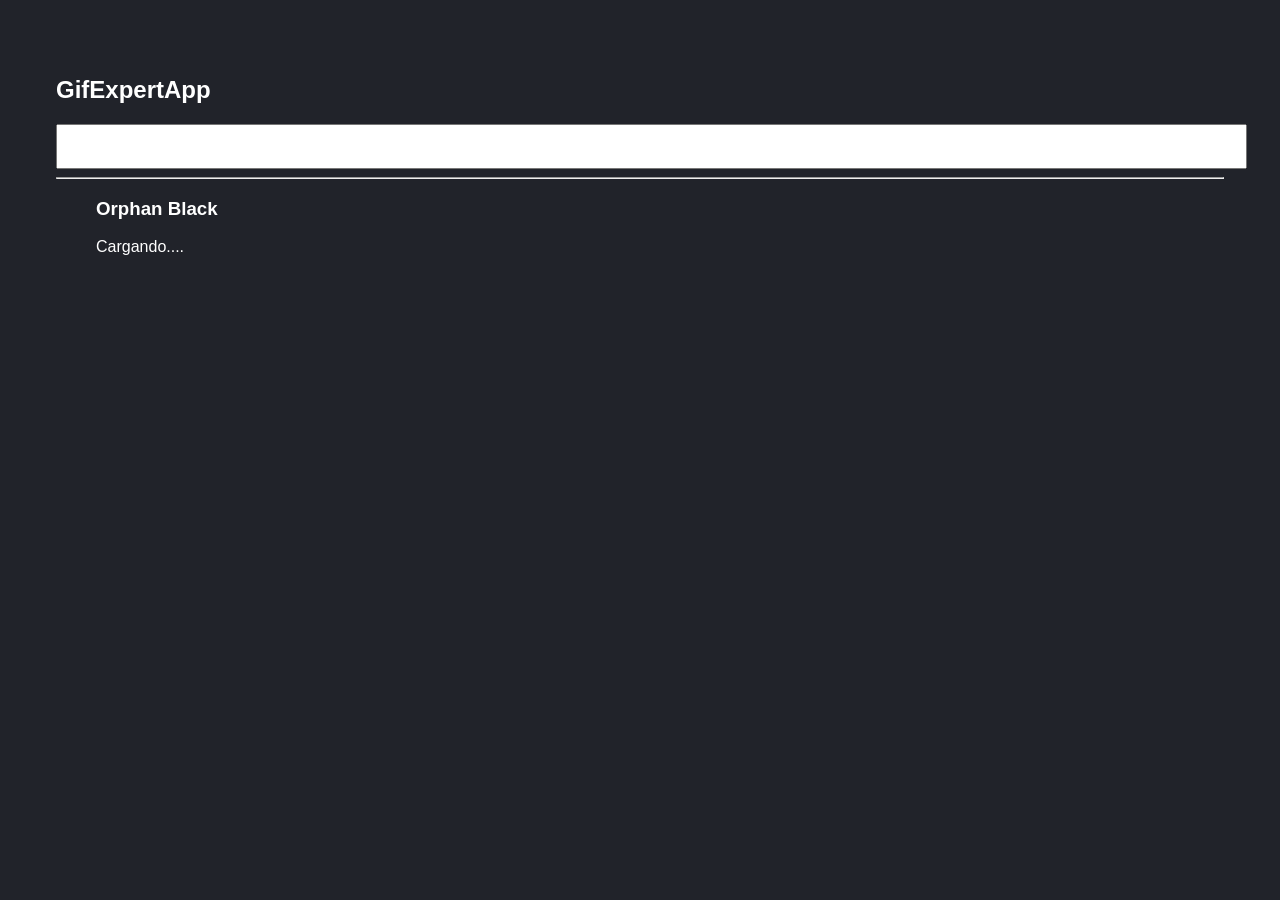
<file: docs/index.html>
<!doctype html>
<html lang="en">

<head>
    <meta charset="utf-8" />
    <link rel="icon" href="./favicon.ico" />
    <link rel="stylesheet" href="https://cdnjs.cloudflare.com/ajax/libs/animate.css/4.1.1/animate.min.css" />
    <meta name="viewport" content="width=device-width,initial-scale=1" />
    <meta name="theme-color" content="#000000" />
    <meta name="description" content="Web site created using create-react-app" />
    <link rel="apple-touch-icon" href="./logo192.png" />
    <link rel="manifest" href="./manifest.json" />
    <title>GifExpert App</title>
    <link href="./static/css/main.20450d04.chunk.css" rel="stylesheet">
</head>

<body><noscript>You need to enable JavaScript to run this app.</noscript>
    <div id="root"></div>
    <script>!function (e) { function r(r) { for (var n, p, f = r[0], i = r[1], l = r[2], c = 0, s = []; c < f.length; c++)p = f[c], Object.prototype.hasOwnProperty.call(o, p) && o[p] && s.push(o[p][0]), o[p] = 0; for (n in i) Object.prototype.hasOwnProperty.call(i, n) && (e[n] = i[n]); for (a && a(r); s.length;)s.shift()(); return u.push.apply(u, l || []), t() } function t() { for (var e, r = 0; r < u.length; r++) { for (var t = u[r], n = !0, f = 1; f < t.length; f++) { var i = t[f]; 0 !== o[i] && (n = !1) } n && (u.splice(r--, 1), e = p(p.s = t[0])) } return e } var n = {}, o = { 1: 0 }, u = []; function p(r) { if (n[r]) return n[r].exports; var t = n[r] = { i: r, l: !1, exports: {} }; return e[r].call(t.exports, t, t.exports, p), t.l = !0, t.exports } p.m = e, p.c = n, p.d = function (e, r, t) { p.o(e, r) || Object.defineProperty(e, r, { enumerable: !0, get: t }) }, p.r = function (e) { "undefined" != typeof Symbol && Symbol.toStringTag && Object.defineProperty(e, Symbol.toStringTag, { value: "Module" }), Object.defineProperty(e, "__esModule", { value: !0 }) }, p.t = function (e, r) { if (1 & r && (e = p(e)), 8 & r) return e; if (4 & r && "object" == typeof e && e && e.__esModule) return e; var t = Object.create(null); if (p.r(t), Object.defineProperty(t, "default", { enumerable: !0, value: e }), 2 & r && "string" != typeof e) for (var n in e) p.d(t, n, function (r) { return e[r] }.bind(null, n)); return t }, p.n = function (e) { var r = e && e.__esModule ? function () { return e.default } : function () { return e }; return p.d(r, "a", r), r }, p.o = function (e, r) { return Object.prototype.hasOwnProperty.call(e, r) }, p.p = "/"; var f = this["webpackJsonpgif-expert-app"] = this["webpackJsonpgif-expert-app"] || [], i = f.push.bind(f); f.push = r, f = f.slice(); for (var l = 0; l < f.length; l++)r(f[l]); var a = i; t() }([])</script>
    <script src="./static/js/2.3b218dcc.chunk.js"></script>
    <script src="./static/js/main.6ec9da72.chunk.js"></script>
</body>

</html>
</file>
<file: docs/static/css/main.20450d04.chunk.css>
body{background-color:#21232a;color:#fff;padding:3em;font-family:Arial,Helvetica,sans-serif}input{font-size:1.2rem;width:100%;color:#21232a;padding:.5em}.card-grid{display:flex;flex-direction:row;flex-wrap:wrap}.card{align-content:center;border:1px solid grey;border-radius:6px;margin-bottom:10px;margin-right:10px;overflow:hidden;max-width:170px}.card p{padding:5px;text-align:center}.card img{max-height:170px;max-width:170px}
/*# sourceMappingURL=main.20450d04.chunk.css.map */
</file>
